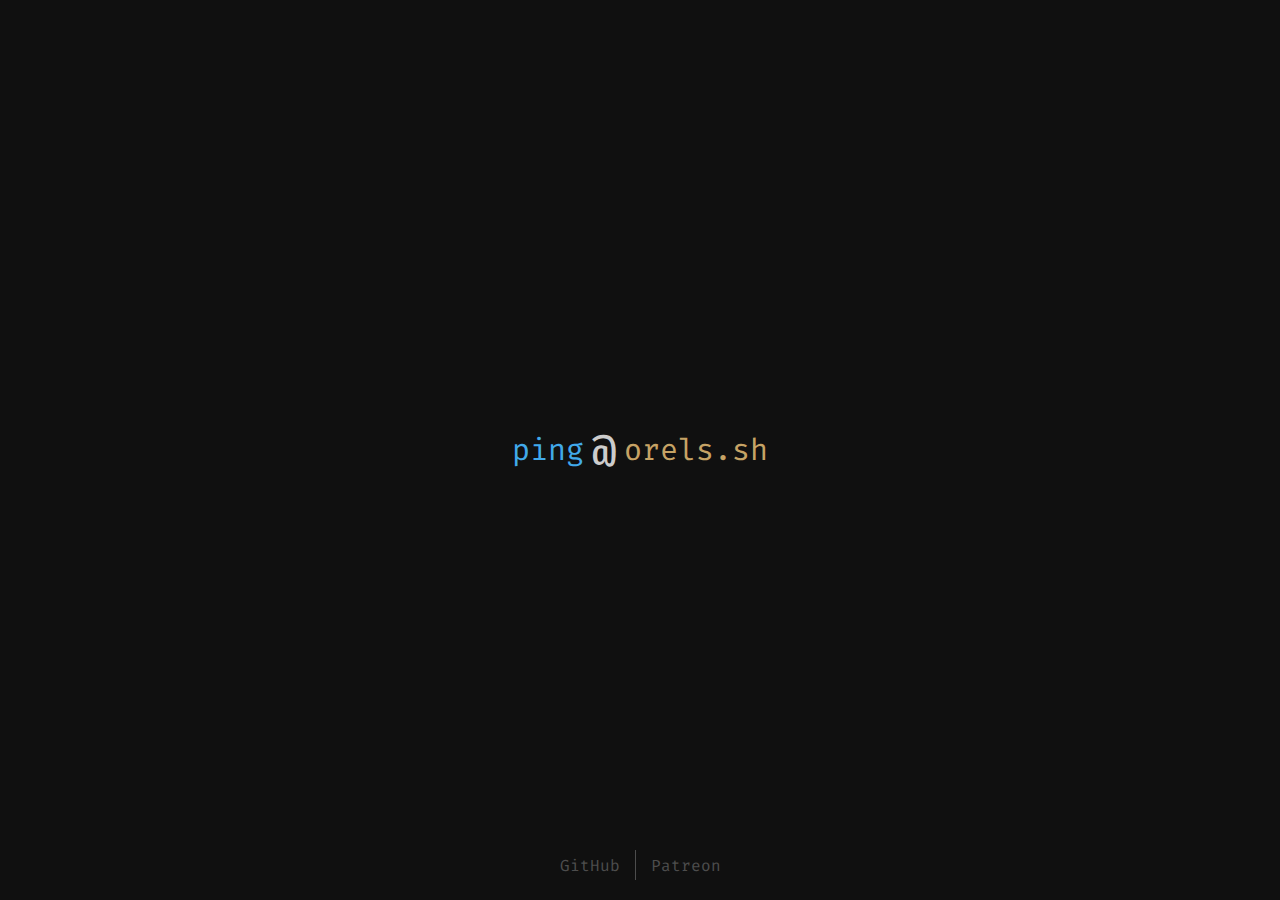
<file: index.html>
<!DOCTYPE html>
<html>

<head>
  <meta charset="utf-8" />
  <meta http-equiv="X-UA-Compatible" content="IE=edge">
  <title>Ping me @orels.sh</title>
  <meta name="viewport" content="width=device-width, initial-scale=1">
  <meta name="og:title" content="Ping me @orels.sh" />
  <meta name="og:type" content="article" />
  <meta name="og:url" content="https://ping.orels.sh" />
  <meta name="og:image" content="/share.png" />
  <link rel="icon" type="image/png" href="/icon@2x.png" />
  <link rel="stylesheet" type="text/css" media="screen" href="main.css" />
</head>

<body>
  <a class="sign" href="mailto:ping@orels.sh">
    <span class="func">ping</span>
    <span class="punctuation">@</span>
    <span class="property">orels.sh</span>
  </a>
  <div class="links">
    <a href="https://github.com/orels1" target="_blank">
      <div class="link__text">GitHub</div>
    </a>
    <a href="https://patreon.com/orels1" target="_blank">
      <div class="link__text patreon">Patreon</div>
    </a>
  </div>
</body>

</html>
</file>
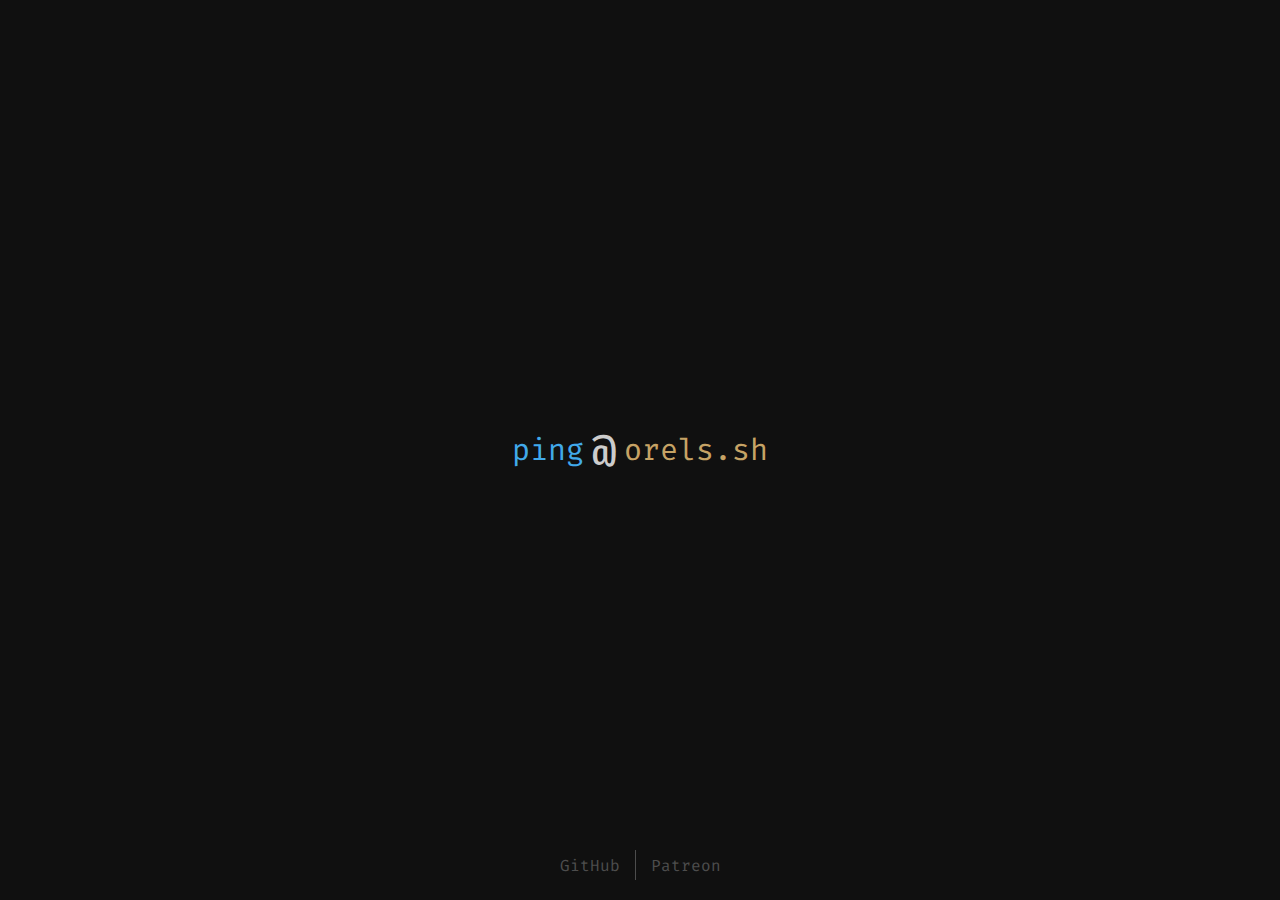
<file: src/index.html>
<!DOCTYPE html>
<html>
  <head>
    <meta charset="utf-8" />
    <meta http-equiv="X-UA-Compatible" content="IE=edge" />
    <title>Ping me @orels.sh</title>
    <meta name="viewport" content="width=device-width, initial-scale=1" />
    <meta name="og:title" content="Ping me @orels.sh" />
    <meta name="og:type" content="article" />
    <meta name="og:url" content="https://ping.orels.sh" />
    <meta name="og:image" content="/src/share.png" />
    <link rel="icon" type="image/png" href="/src/icon@2x.png" />
    <link
      rel="stylesheet"
      type="text/css"
      media="screen"
      href="/src/main.css"
    />
  </head>

  <body>
    <a class="sign" href="mailto:ping@orels.sh">
      <span class="func">ping</span> <span class="punctuation">@</span>
      <span class="property">orels.sh</span>
    </a>
    <div class="links">
      <a href="https://github.com/orels1" target="_blank">
        <div class="link__text">GitHub</div>
      </a>
      <a href="https://patreon.com/orels1" target="_blank">
        <div class="link__text patreon">Patreon</div>
      </a>
    </div>
  </body>
</html>
</file>
<file: main.css>
@font-face {
  font-family: 'Fira Mono';
  font-style: normal;
  font-weight: 400;
  src: local('Fira Mono Regular'), local('FiraMono-Regular'),
    url('/fira_mono_reg.woff2') format('woff2');
  unicode-range: U+0000-00FF, U+0131, U+0152-0153, U+02BB-02BC, U+02C6, U+02DA,
    U+02DC, U+2000-206F, U+2074, U+20AC, U+2122, U+2191, U+2193, U+2212, U+2215,
    U+FEFF, U+FFFD;
}

@font-face {
  font-family: 'Fira Mono';
  font-style: normal;
  font-weight: 500;
  src: local('Fira Mono Medium'), local('FiraMono-Medium'),
    url('/fira_mono_med.woff2') format('woff2');
  unicode-range: U+0000-00FF, U+0131, U+0152-0153, U+02BB-02BC, U+02C6, U+02DA,
    U+02DC, U+2000-206F, U+2074, U+20AC, U+2122, U+2191, U+2193, U+2212, U+2215,
    U+FEFF, U+FFFD;
}

:root {
  --blue: #41a9ea;
  --white: hsl(0, 0%, 80%);
  --dim: hsl(0, 0%, 30%);
  --yellow: #c6a365;
  --patreon: #f96854;
  --shiftX: 0;
  --shiftY: 0;
  --easing: cubic-bezier(0.4, -0.08, 0.49, 1.14);
  --animation: 400ms var(--easing) 0s 1 normal forwards;
  --slidy: slidy var(--animation);
}

.patreon {
  --white: var(--patreon);
}

body {
  background: #101010;
  margin: 0;
  padding: 0;
  width: 100vw;
  height: 100vh;
  display: grid;
  grid-template:
    'empty' 1fr
    'sign'
    'links' 1fr;
}

* {
  font-family: 'Fira Mono', monospace;
  font-weight: 400;
}

.sign {
  grid-area: sign;
  display: flex;
  align-items: center;
  justify-content: center;
  text-decoration: none;
  padding: 10px;
  border-radius: 3px;
}

.func {
  color: var(--blue);
  text-decoration-color: var(--blue);
  font-size: 30px;
}

.punctuation {
  color: var(--white);
  font-weight: 500;
  font-size: 40px;
  line-height: 40px;
  padding: 0 8px;
}

.property {
  color: var(--yellow);
  text-decoration-color: var(--yellow);
  font-size: 30px;
}

.sign:hover .func,
.sign:hover .property {
  text-decoration-style: solid;
  text-decoration-line: underline;
}

.sign:hover .func {
  --shiftX: -20px;
  animation: var(--slidy);
}

.sign:hover .property {
  --shiftX: 20px;
  animation: var(--slidy);
}

@keyframes slidy {
  0% {
    transform: translateX(0);
  }
  50% {
    transform: translate(var(--shiftX), var(--shiftY));
  }
  100% {
    transform: translateX(0);
  }
}

.links {
  grid-area: links;
  display: flex;
  margin-bottom: 20px;
  flex-wrap: wrap;
  width: 100%;
  padding: 0 20px;
  box-sizing: border-box;
  justify-content: center;
  align-items: flex-end;
}

.links a {
  text-decoration: none;
  display: flex;
  align-items: center;
  padding: 0 15px;
  height: 30px;
  border-right: 0.5px solid var(--dim);
}

.links a:last-of-type {
  border-right: none;
}

.links a .link__text {
  transform: translateY(0);
  transition: transform 200ms var(--easing), color 200ms var(--easing);
  color: var(--dim);
}

.links a:hover .link__text {
  transform: translateY(-10px);
  color: var(--white);
  color: attr(data-color);
}
</file>
<file: src/main.css>
@font-face {
  font-family: 'Fira Mono';
  font-style: normal;
  font-weight: 400;
  src: local('Fira Mono Regular'), local('FiraMono-Regular'),
    url('/src/fira_mono_reg.woff2') format('woff2');
  unicode-range: U+0000-00FF, U+0131, U+0152-0153, U+02BB-02BC, U+02C6, U+02DA,
    U+02DC, U+2000-206F, U+2074, U+20AC, U+2122, U+2191, U+2193, U+2212, U+2215,
    U+FEFF, U+FFFD;
}

@font-face {
  font-family: 'Fira Mono';
  font-style: normal;
  font-weight: 500;
  src: local('Fira Mono Medium'), local('FiraMono-Medium'),
    url('/src/fira_mono_med.woff2') format('woff2');
  unicode-range: U+0000-00FF, U+0131, U+0152-0153, U+02BB-02BC, U+02C6, U+02DA,
    U+02DC, U+2000-206F, U+2074, U+20AC, U+2122, U+2191, U+2193, U+2212, U+2215,
    U+FEFF, U+FFFD;
}

:root {
  --blue: #41a9ea;
  --white: hsl(0, 0%, 80%);
  --dim: hsl(0, 0%, 30%);
  --yellow: #c6a365;
  --patreon: #f96854;
  --shiftX: 0;
  --shiftY: 0;
  --easing: cubic-bezier(0.4, -0.08, 0.49, 1.14);
  --animation: 400ms var(--easing) 0s 1 normal forwards;
  --slidy: slidy var(--animation);
}

.patreon {
  --white: var(--patreon);
}

body {
  background: #101010;
  margin: 0;
  padding: 0;
  width: 100vw;
  height: 100vh;
  display: grid;
  grid-template:
    'empty' 1fr
    'sign'
    'links' 1fr;
}

* {
  font-family: 'Fira Mono', monospace;
  font-weight: 400;
}

.sign {
  grid-area: sign;
  display: flex;
  align-items: center;
  justify-content: center;
  text-decoration: none;
  padding: 10px;
  border-radius: 3px;
}

.func {
  color: var(--blue);
  text-decoration-color: var(--blue);
  font-size: 30px;
}

.punctuation {
  color: var(--white);
  font-weight: 500;
  font-size: 40px;
  line-height: 40px;
  padding: 0 8px;
}

.property {
  color: var(--yellow);
  text-decoration-color: var(--yellow);
  font-size: 30px;
}

.sign:hover .func,
.sign:hover .property {
  text-decoration-style: solid;
  text-decoration-line: underline;
}

.sign:hover .func {
  --shiftX: -20px;
  animation: var(--slidy);
}

.sign:hover .property {
  --shiftX: 20px;
  animation: var(--slidy);
}

@keyframes slidy {
  0% {
    transform: translateX(0);
  }
  50% {
    transform: translate(var(--shiftX), var(--shiftY));
  }
  100% {
    transform: translateX(0);
  }
}

.links {
  grid-area: links;
  display: flex;
  margin-bottom: 20px;
  flex-wrap: wrap;
  width: 100%;
  padding: 0 20px;
  box-sizing: border-box;
  justify-content: center;
  align-items: flex-end;
}

.links a {
  text-decoration: none;
  display: flex;
  align-items: center;
  padding: 0 15px;
  height: 30px;
  border-right: 0.5px solid var(--dim);
}

.links a:last-of-type {
  border-right: none;
}

.links a .link__text {
  transform: translateY(0);
  transition: transform 200ms var(--easing), color 200ms var(--easing);
  color: var(--dim);
}

.links a:hover .link__text {
  transform: translateY(-10px);
  color: var(--white);
  color: attr(data-color);
}
</file>
